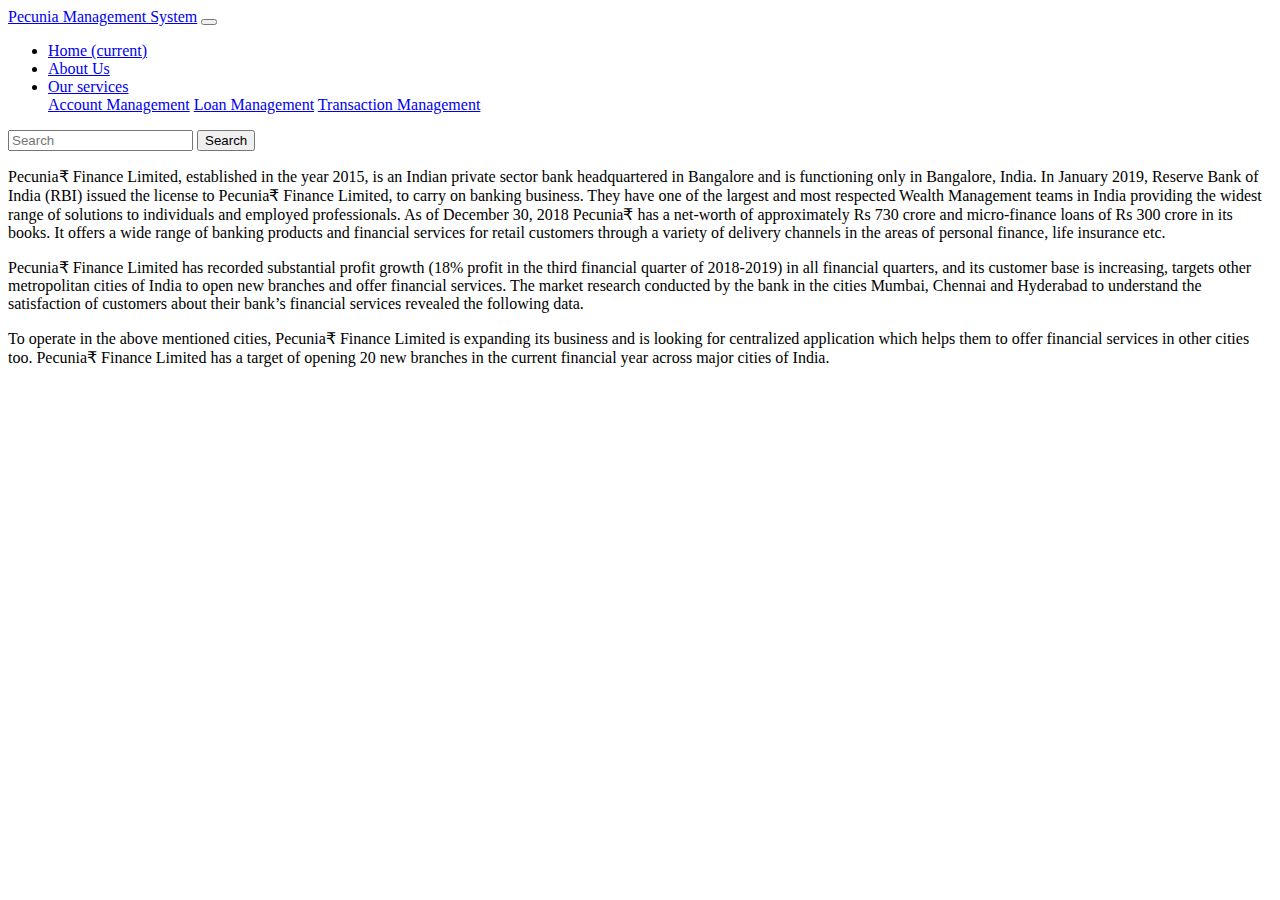
<file: src/app/about-us/about-us.component.html>
<!--nav bar-->
<nav class="navbar navbar-expand-lg navbar-dark bg-dark sticky-top ">
    <a class="navbar-brand" href="#">Pecunia Management System</a>
    <button class="navbar-toggler" type="button" data-toggle="collapse" data-target="#navbarSupportedContent"
        aria-controls="navbarSupportedContent" aria-expanded="false" aria-label="Toggle navigation">

        <span class="navbar-toggler-icon"></span>
    </button>
    <div class="collapse navbar-collapse" id="navbarSupportedContent">
        <ul class="navbar-nav mr-auto">
            <li class="nav-item active">
                <a class="nav-link" href="#">Home <span class="sr-only">(current)</span></a>
            </li>
            <li class="nav-item">
                <a class="nav-link" href="#" routerLink="/aboutUs">About Us</a>
            </li>
            <li class="nav-item dropdown">
                <a class="nav-link dropdown-toggle" href="#" id="navbarDropdown" role="button" data-toggle="dropdown"
                    aria-haspopup="true" aria-expanded="false">
                    Our services
                </a>
                <div class="dropdown-menu" aria-labelledby="navbarDropdown">
                    <a class="dropdown-item" href="#">Account Management</a>
                    <a class="dropdown-item" href="#">Loan Management</a>
                    <a class="dropdown-item" href="#">Transaction Management</a>
                </div>
            </li>
        </ul>
        <form class="form-inline my-2 my-lg-0">
            <input class="form-control mr-sm-2" type="search" placeholder="Search" aria-label="Search">
            <button class="btn btn-outline-success my-2 my-sm-0" type="submit">Search</button>
        </form>
    </div>
</nav>
<!--nav bar-->

<body>
    <p>
        Pecunia₹ Finance Limited, established in the year 2015, is an Indian private sector bank headquartered in
        Bangalore
        and is functioning only in Bangalore, India. In January 2019, Reserve Bank of India (RBI) issued the license to
        Pecunia₹ Finance Limited, to carry on banking business.
        They have one of the largest and most respected Wealth Management teams in India providing the widest range of
        solutions to individuals and employed professionals. As of December 30, 2018 Pecunia₹ has a net-worth of
        approximately Rs 730 crore and micro-finance loans of Rs 300 crore in its books.
        It offers a wide range of banking products and financial services for retail customers through a variety of
        delivery
        channels in the areas of personal finance, life insurance etc.
    </p>
    <p>Pecunia₹ Finance Limited has recorded substantial profit growth (18% profit in the third financial quarter of
        2018-2019) in all financial quarters, and its customer base is increasing, targets other metropolitan cities of
        India to open new branches and offer financial services.
        The market research conducted by the bank in the cities Mumbai, Chennai and Hyderabad to understand the
        satisfaction
        of customers about their bank’s financial services revealed the following data.
    </p>
    <p>
        To operate in the above mentioned cities, Pecunia₹ Finance Limited is expanding its business and is looking for
        centralized application which helps them to offer financial services in other cities too.
        Pecunia₹ Finance Limited has a target of opening 20 new branches in the current financial year across major
        cities of India.

    </p>
</body>
</file>
